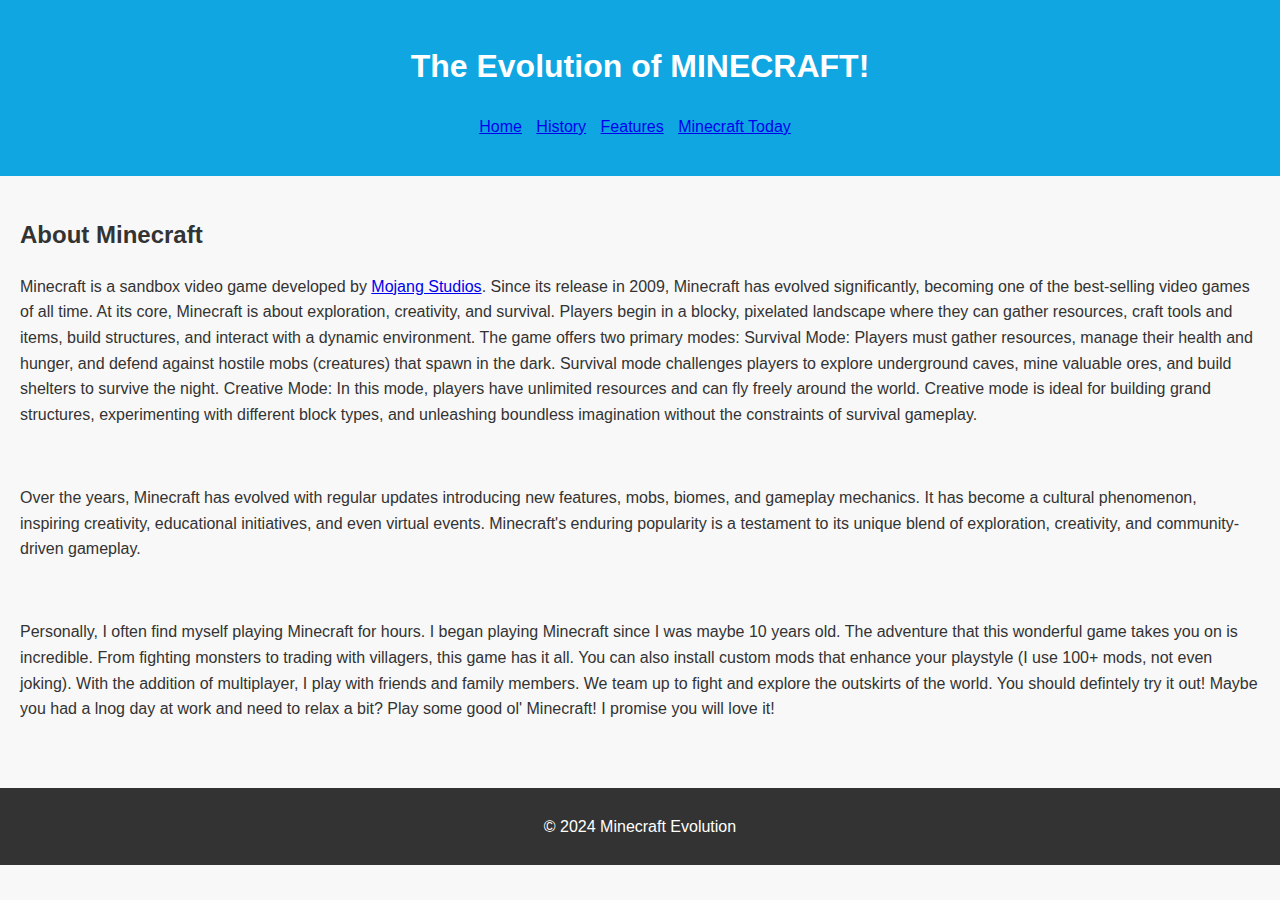
<file: index.html>
<!DOCTYPE html>
<html lang="en">

<head>
    <meta charset="UTF-8">
    <meta name="viewport" content="width=device-width, initial-scale=1.0">
    <title>Evolution of Minecraft</title>
    <link rel="stylesheet" href="styles.css">
</head>

<body>
    <header>
        <h1>The Evolution of MINECRAFT!</h1>
        <nav>
            <ul>
                <li><a href="index.html">Home</a></li>
                <li><a href="history.html">History</a></li>
                <li><a href="features.html">Features</a></li>
                <li><a href="today.html">Minecraft Today</a></li>
            </ul>
        </nav>
    </header>

    <main>
        <section>
            <h2>About Minecraft</h2>
            <p>Minecraft is a sandbox video game developed by <a href="https://www.minecraft.net/en-us/article/meet-mojang-studios" target="_blank">Mojang Studios</a>.  Since its release in 2009, Minecraft 
            has evolved significantly, becoming one of the best-selling video games of all time.

            At its core, Minecraft is about exploration, creativity, and survival. 
            Players begin in a blocky, pixelated landscape where they can gather resources, craft tools and items, build structures, and interact with a dynamic environment. 
            The game offers two primary modes:
            <bold>Survival Mode:</bold> Players must gather resources, manage their health and hunger, and defend against hostile mobs (creatures) that spawn in the dark. 
            Survival mode challenges players to explore underground caves, mine valuable ores, and build shelters to survive the night.
            <bold>Creative Mode:</bold> In this mode, players have unlimited resources and can fly freely around the world. 
            Creative mode is ideal for building grand structures, experimenting with different block types, and unleashing boundless imagination without the constraints of survival gameplay.
          </p>
          <br>
          <p>Over the years, Minecraft has evolved with regular updates introducing new features, mobs, biomes, and gameplay mechanics. 
          It has become a cultural phenomenon, inspiring creativity, educational initiatives, and even virtual events. 
          Minecraft's enduring popularity is a testament to its unique blend of exploration, creativity, and community-driven gameplay.
          </p>
          <br>
          <p>Personally, I often find myself playing Minecraft for hours. I began playing Minecraft since I was maybe 10 years old.
            The adventure that this wonderful game takes you on is incredible. From fighting monsters to trading with villagers,
            this game has it all. You can also install custom mods that enhance your playstyle (I use 100+ mods, not even joking).
            With the addition of multiplayer, I play with friends and family members. We team up to fight and explore the outskirts of the world.
            You should defintely try it out! Maybe you had a lnog day at work and need to relax a bit?
            Play some good ol' Minecraft! I promise you will love it!
          </p>
        </section>
    </main>

    <footer>
        <p>&copy; 2024 Minecraft Evolution</p>
    </footer>

    <script src="script.js"></script>
</body>

</html>
</file>
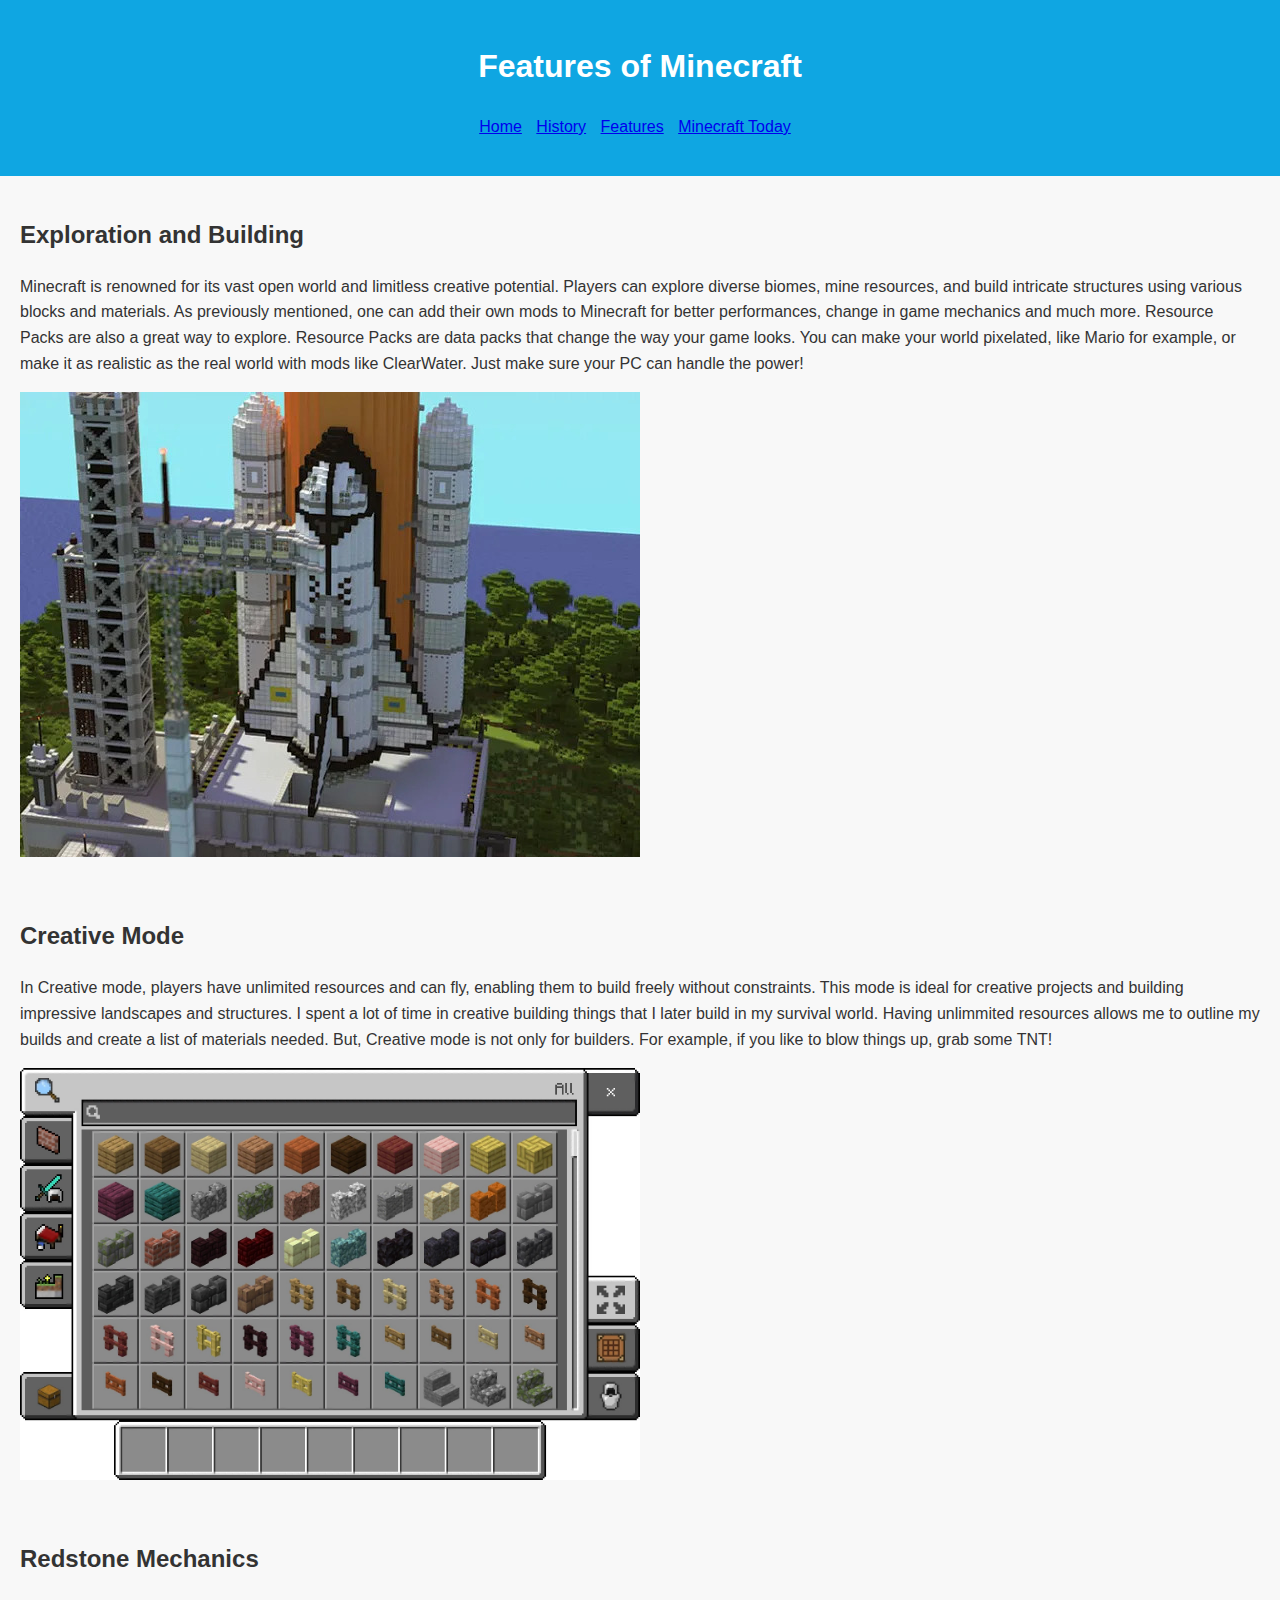
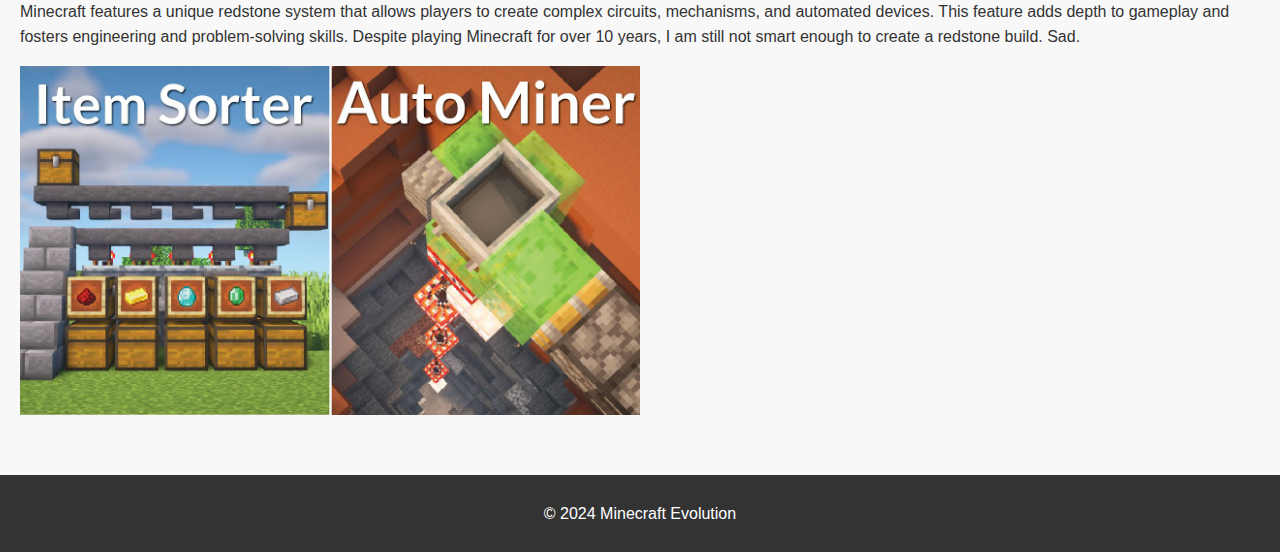
<file: features.html>
<!DOCTYPE html>
<html lang="en">

<head>
    <meta charset="UTF-8">
    <meta name="viewport" content="width=device-width, initial-scale=1.0">
    <title>Features of Minecraft</title>
    <link rel="stylesheet" href="styles.css">
</head>

<body>
    <header>
        <h1>Features of Minecraft</h1>
        <nav>
            <ul>
                <li><a href="index.html">Home</a></li>
                <li><a href="history.html">History</a></li>
                <li><a href="features.html">Features</a></li>
                <li><a href="today.html">Minecraft Today</a></li>
            </ul>
        </nav>
    </header>

    <main>
        <section>
            <h2>Exploration and Building</h2>
            <p>Minecraft is renowned for its vast open world and limitless creative potential. Players can explore 
            diverse biomes, mine resources, and build intricate structures using various blocks and materials.
            As previously mentioned, one can add their own mods to Minecraft for better performances, change in game mechanics and much more.
            Resource Packs are also a great way to explore. Resource Packs are data packs that change the way your game looks.
            You can make your world pixelated, like Mario for example, or make it as realistic as the real world with mods like ClearWater.
            Just make sure your PC can handle the power!</p>
            <img src="images/build1.jpg" alt="Exploration and Building">
        </section>

        <section>
            <h2>Creative Mode</h2>
            <p>In Creative mode, players have unlimited resources and can fly, enabling them to build freely without 
            constraints. This mode is ideal for creative projects and building impressive landscapes and structures.
            I spent a lot of time in creative building things that I later build in my survival world.
            Having unlimmited resources allows me to outline my builds and create a list of materials needed.
            But, Creative mode is not only for builders. For example, if you like to blow things up, grab some TNT!</p>
            <img src="images/creative.jpg" alt="Creative Mode">
        </section>

        <section>
            <h2>Redstone Mechanics</h2>
            <p>Minecraft features a unique redstone system that allows players to create complex circuits, mechanisms, 
            and automated devices. This feature adds depth to gameplay and fosters engineering and problem-solving skills.
            Despite playing Minecraft for over 10 years, I am still not smart enough to create a redstone build. Sad.</p>
            <img src="images/redstone.jpeg" alt="Redstone Mechanics">
        </section>
    </main>

    <footer>
        <p>&copy; 2024 Minecraft Evolution</p>
    </footer>

    <script src="script.js"></script>
</body>

</html>
</file>
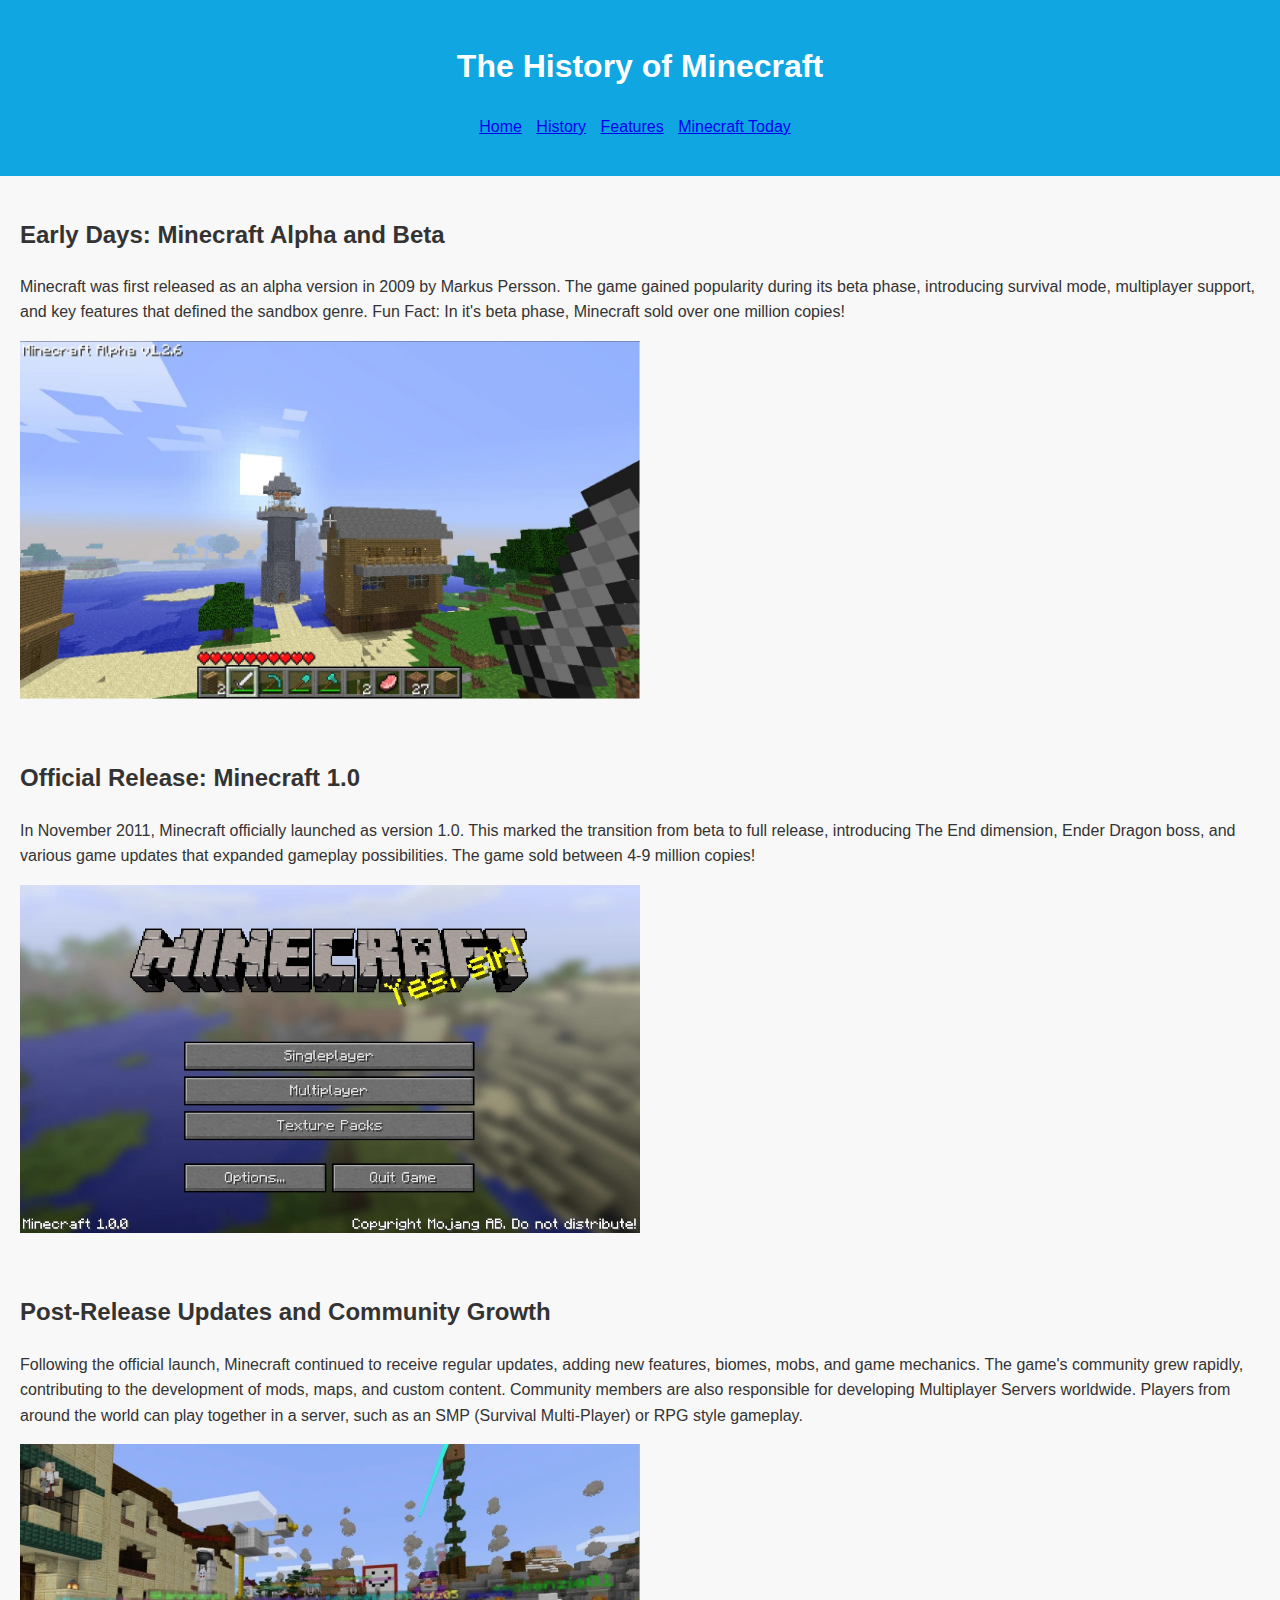
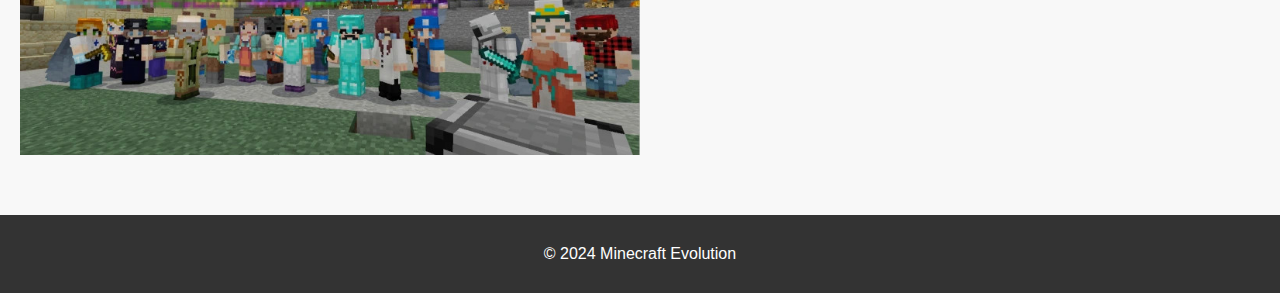
<file: history.html>
<!DOCTYPE html>
<html lang="en">

<head>
    <meta charset="UTF-8">
    <meta name="viewport" content="width=device-width, initial-scale=1.0">
    <title>History of Minecraft</title>
    <link rel="stylesheet" href="styles.css">
</head>

<body>
    <header>
        <h1>The History of Minecraft</h1>
        <nav>
            <ul>
                <li><a href="index.html">Home</a></li>
                <li><a href="history.html">History</a></li>
                <li><a href="features.html">Features</a></li>
                <li><a href="today.html">Minecraft Today</a></li>
            </ul>
        </nav>
    </header>

    <main>
        <section>
            <h2>Early Days: Minecraft Alpha and Beta</h2>
            <p>Minecraft was first released as an alpha version in 2009 by Markus Persson. The game gained popularity 
            during its beta phase, introducing survival mode, multiplayer support, and key features that defined 
            the sandbox genre. Fun Fact: In it's beta phase, Minecraft sold over one million copies!</p>
            <img src="images/Minecraft_Alpha.jpg" alt="Minecraft Alpha and Beta">
        </section>

        <section>
            <h2>Official Release: Minecraft 1.0</h2>
            <p>In November 2011, Minecraft officially launched as version 1.0. This marked the transition from beta to 
            full release, introducing The End dimension, Ender Dragon boss, and various game updates that expanded 
            gameplay possibilities. The game sold between 4-9 million copies!</p>
            <img src="images/official_release.jpg" alt="Minecraft 1.0">
        </section>

        <section>
            <h2>Post-Release Updates and Community Growth</h2>
            <p>Following the official launch, Minecraft continued to receive regular updates, adding new features, 
            biomes, mobs, and game mechanics. The game's community grew rapidly, contributing to the development of 
            mods, maps, and custom content. Community members are also responsible for developing Multiplayer Servers worldwide.
            Players from around the world can play together in a server, such as an SMP (Survival Multi-Player) or RPG style gameplay.</p>
            <img src="images/community.jpg" alt="Minecraft Community Growth">
        </section>
    </main>

    <footer>
        <p>&copy; 2024 Minecraft Evolution</p>
    </footer>

    <script src="script.js"></script>
</body>

</html>
</file>
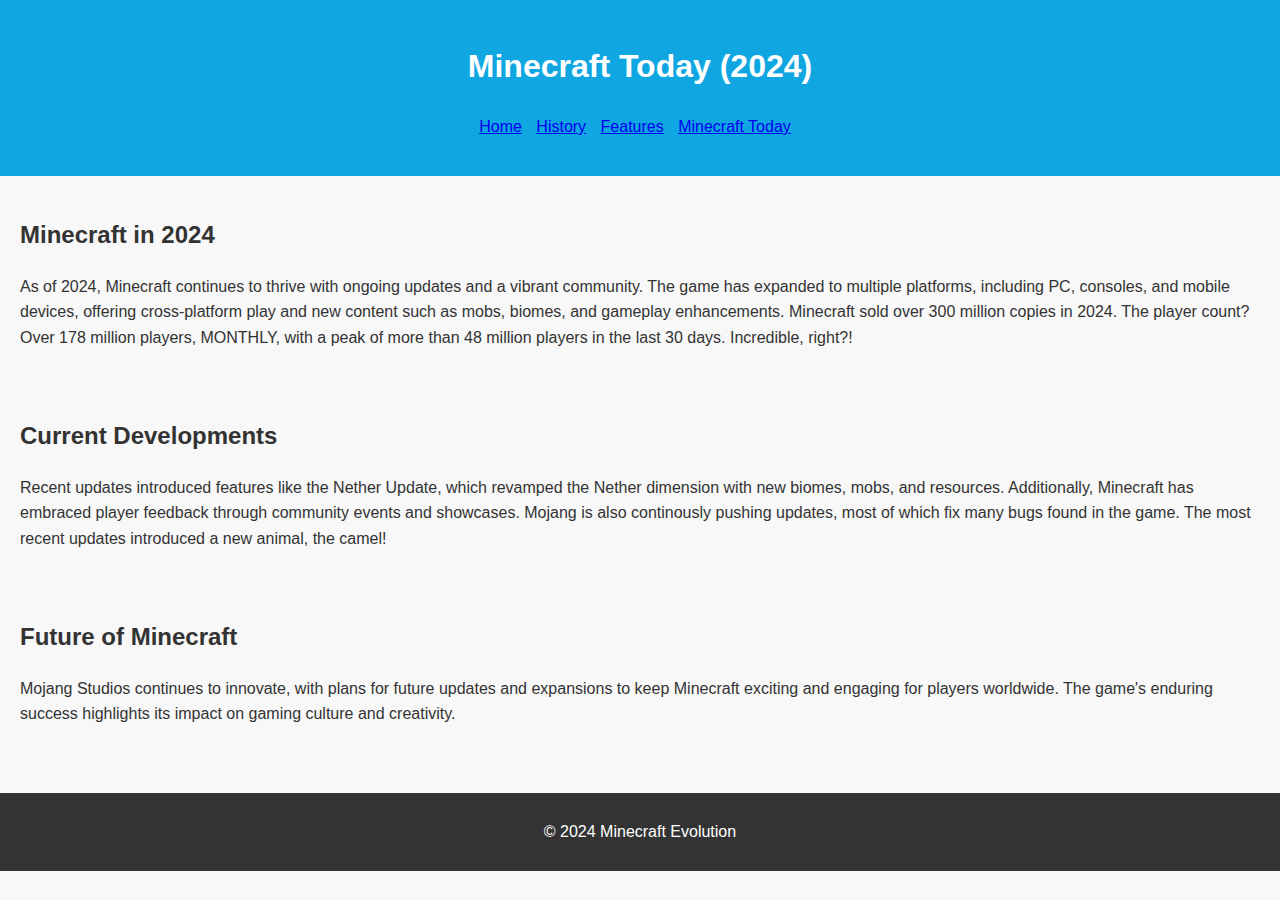
<file: today.html>
<!DOCTYPE html>
<html lang="en">

<head>
    <meta charset="UTF-8">
    <meta name="viewport" content="width=device-width, initial-scale=1.0">
    <title>Minecraft Today</title>
    <link rel="stylesheet" href="styles.css">
</head>

<body>
    <header>
        <h1>Minecraft Today (2024)</h1>
        <nav>
            <ul>
                <li><a href="index.html">Home</a></li>
                <li><a href="history.html">History</a></li>
                <li><a href="features.html">Features</a></li>
                <li><a href="today.html">Minecraft Today</a></li>
            </ul>
        </nav>
    </header>

    <main>
        <section>
            <h2>Minecraft in 2024</h2>
            <p>As of 2024, Minecraft continues to thrive with ongoing updates and a vibrant community. The game 
            has expanded to multiple platforms, including PC, consoles, and mobile devices, offering cross-platform 
            play and new content such as mobs, biomes, and gameplay enhancements. Minecraft sold over 300 million copies in 2024.
            The player count? Over 178 million players, MONTHLY, with a peak of more than 48 
            million players in the last 30 days. Incredible, right?!</p>
        </section>

        <section>
            <h2>Current Developments</h2>
            <p>Recent updates introduced features like the Nether Update, which revamped the Nether dimension with 
            new biomes, mobs, and resources. Additionally, Minecraft has embraced player feedback through community 
            events and showcases. Mojang is also continously pushing updates, most of which fix many bugs found in the game.
            The most recent updates introduced a new animal, the camel!</p>
        </section>

        <section>
            <h2>Future of Minecraft</h2>
            <p>Mojang Studios continues to innovate, with plans for future updates and expansions to keep Minecraft 
            exciting and engaging for players worldwide. The game's enduring success highlights its impact on gaming 
            culture and creativity.</p>
        </section>
    </main>

    <footer>
        <p>&copy; 2024 Minecraft Evolution</p>
    </footer>

    <script src="script.js"></script>
</body>

</html>
</file>
<file: styles.css>
body {
  font-family: Arial, sans-serif;
  font-size: 16px;
  line-height: 1.6;
  margin: 0;
  padding: 0;
  background-color: #f8f8f8;
  color: #333;
}

header {
  background-color: #0fa6e2;
  color: #fff;
  padding: 20px;
  text-align: center;
}

nav ul {
  list-style-type: none;
  padding: 0;
}

nav ul li {
  display: inline;
  margin-right: 10px;
}

main {
  padding: 20px;
}

section {
  margin-bottom: 30px;
}

img {
  max-width: 50%;
  height: auto;
  display: block;
  margin-top: 10px;
  margin-bottom: 10px;
}

footer {
  background-color: #333;
  color: #fff;
  text-align: center;
  padding: 10px;
}

@media (min-width: 768px) {
  main {
      display: flex;
      flex-direction: column;
      align-items: center;
  }
}
</file>
